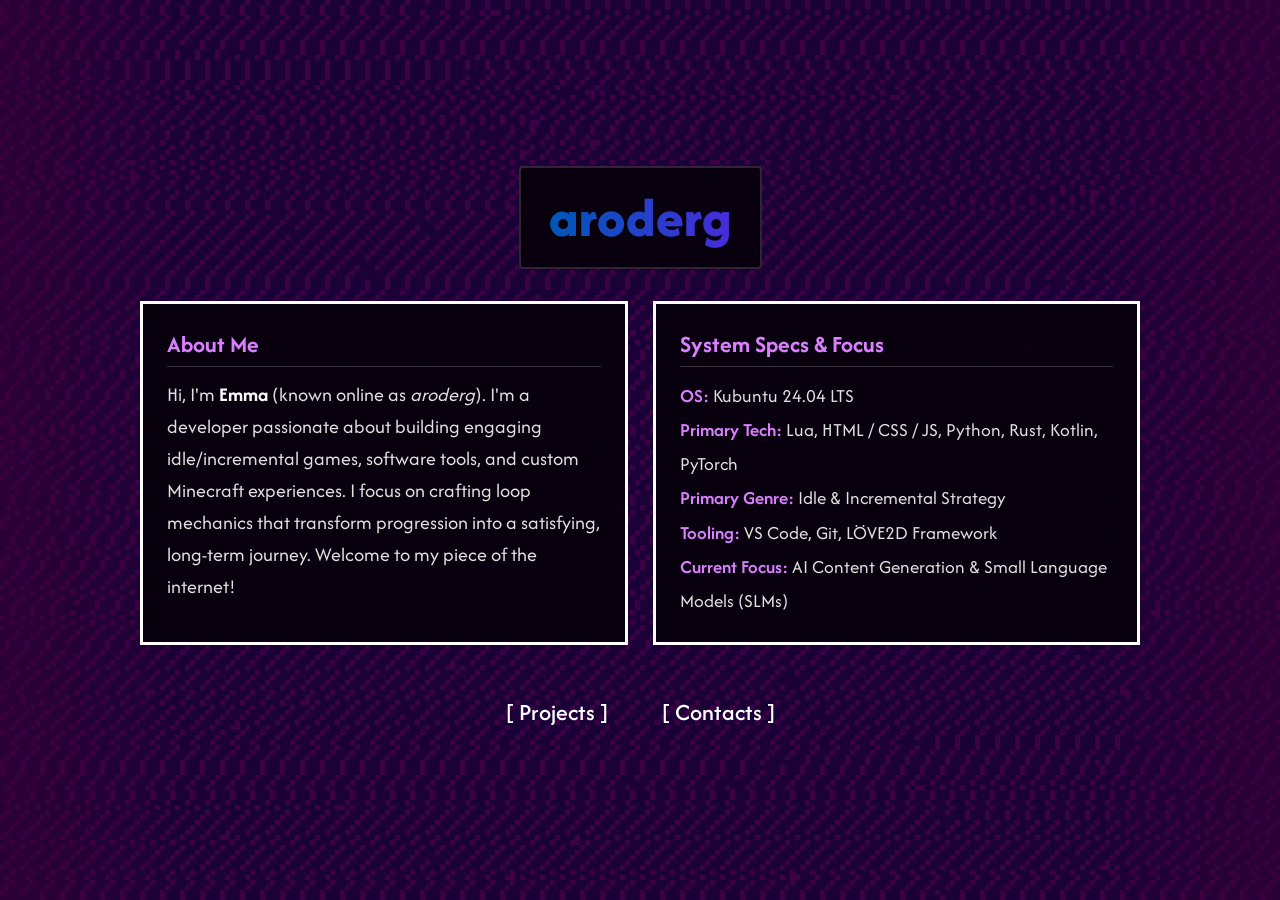
<file: index.html>
<!DOCTYPE html>
<html lang="en">

<head>
    <meta charset="UTF-8">
    <meta name="viewport" content="width=device-width, initial-scale=1.0">
    <meta name="google-site-verification" content="PfDhr2lCakthLvQaey_-54RxNdchAmBrq1a5jkdDxiU" />
    <title>aroderg — Developer & Game Designer</title>
    <link rel="stylesheet" href="index.css">
</head>

<body>
    <div id="app">
        <header id="name-container">
            <h1 class="about-me-name">aroderg</h1>
        </header>

        <main id="about-me-boxes">
            <section id="left-about-me" class="content-box">
                <h2 class="section-title">About Me</h2>
                <p class="about-me-description">
                    Hi, I'm <strong>Emma</strong> (known online as <em>aroderg</em>). I'm a developer passionate about
                    building engaging idle/incremental games, software tools, and custom Minecraft experiences. I focus
                    on crafting loop mechanics that transform progression into a satisfying, long-term journey. Welcome
                    to my piece of the internet!
                </p>
            </section>

            <section id="right-about-me" class="content-box">
                <h2 class="section-title">System Specs & Focus</h2>
                <ul class="specs-list">
                    <li><span class="label">OS:</span> Kubuntu 24.04 LTS</li>
                    <li><span class="label">Primary Tech:</span> Lua, HTML / CSS / JS, Python, Rust, Kotlin, PyTorch
                    </li>
                    <li><span class="label">Primary Genre:</span> Idle & Incremental Strategy</li>
                    <li><span class="label">Tooling:</span> VS Code, Git, LÖVE2D Framework</li>
                    <li><span class="label">Current Focus:</span> AI Content Generation & Small Language Models (SLMs)
                    </li>
                </ul>
            </section>
        </main>

        <nav class="navigation-bar">
            <a href="projects.html" class="nav-button">[ Projects ]</a>
            <a href="contacts.html" class="nav-button">[ Contacts ]</a>
        </nav>
    </div>
</body>

</html>
</file>
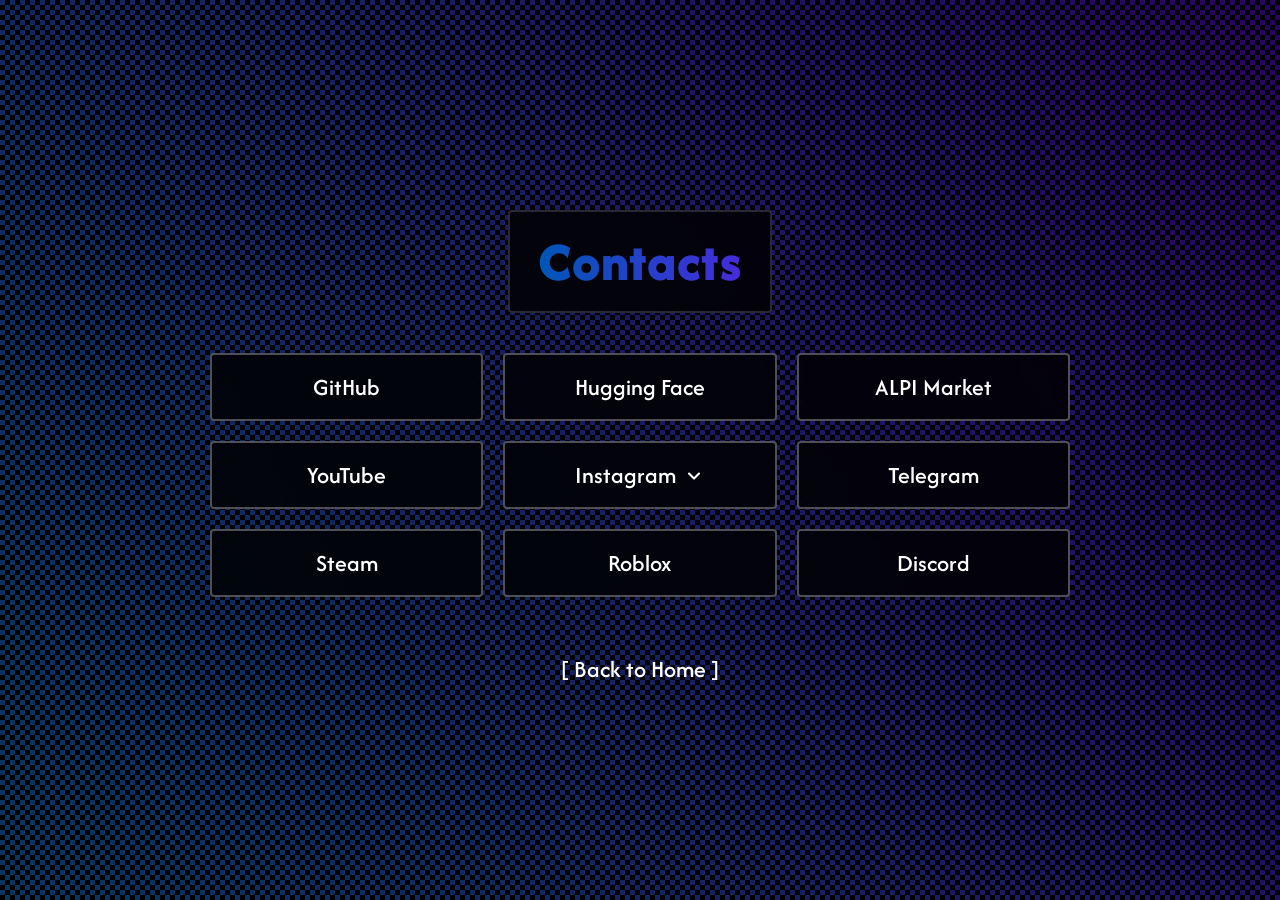
<file: contacts.html>
<!DOCTYPE html>
<html lang="en">

<head>
    <meta charset="UTF-8">
    <meta name="viewport" content="width=device-width, initial-scale=1.0">
    <title>Contacts & Links — aroderg</title>
    <link rel="stylesheet" href="contacts.css">
</head>

<body>
    <div id="app">
        <header id="name-container">
            <h1 class="about-me-name">Contacts</h1>
        </header>

        <main id="all-contacts-container">
            <!-- Row 1 -->
            <a href="https://github.com/aroderg" target="_blank" rel="noopener" class="contact-card">
                <span class="contact-name">GitHub</span>
            </a>
            <a href="https://huggingface.co/aroderg" target="_blank" rel="noopener" class="contact-card">
                <span class="contact-name">Hugging Face</span>
            </a>
            <a href="https://alpi.market/creators/aroderg" target="_blank" rel="noopener" class="contact-card">
                <span class="contact-name">ALPI Market</span>
            </a>

            <!-- Row 2 -->
            <a href="https://www.youtube.com/@aroderg" target="_blank" rel="noopener" class="contact-card">
                <span class="contact-name">YouTube</span>
            </a>
            <div class="contact-dropdown">
                <div class="contact-card dropdown-trigger" tabindex="0" role="button" aria-haspopup="true"
                    aria-expanded="false" aria-label="Instagram options">
                    <span class="contact-name">Instagram</span>
                    <svg class="dropdown-arrow" viewBox="0 0 24 24" width="20" height="20" fill="none"
                        stroke="currentColor" stroke-width="2.5" stroke-linecap="round" stroke-linejoin="round"
                        aria-hidden="true">
                        <polyline points="6 9 12 15 18 9"></polyline>
                    </svg>
                </div>
                <div class="dropdown-menu">
                    <a href="https://www.instagram.com/itz_aroderg" target="_blank" rel="noopener" class="dropdown-item"
                        aria-label="itz_aroderg (Personal profile)">
                        <span class="dropdown-item-title">itz_aroderg</span>
                        <span class="dropdown-badge personal">Personal</span>
                    </a>
                    <a href="https://www.instagram.com/karner.media" target="_blank" rel="noopener"
                        class="dropdown-item" aria-label="karner.media (Professional profile)">
                        <span class="dropdown-item-title">karner.media</span>
                        <span class="dropdown-badge professional">Professional</span>
                    </a>
                </div>
            </div>
            <a href="https://t.me/aroderg" target="_blank" rel="noopener" class="contact-card">
                <span class="contact-name">Telegram</span>
            </a>

            <!-- Row 3 -->
            <a href="https://steamcommunity.com/id/aroderg/" target="_blank" rel="noopener" class="contact-card">
                <span class="contact-name">Steam</span>
            </a>
            <a href="https://www.roblox.com/users/10166865492/profile" target="_blank" rel="noopener"
                class="contact-card">
                <span class="contact-name">Roblox</span>
            </a>
            <a href="https://discord.com/users/996526457666949161" class="contact-card">
                <span class="contact-name">Discord</span>
            </a>
        </main>

        <nav class="navigation-bar">
            <a href="index.html" class="nav-button">[ Back to Home ]</a>
        </nav>
    </div>
    <script>
        const dropdown = document.querySelector('.contact-dropdown');
        const trigger = dropdown?.querySelector('.dropdown-trigger');
        if (dropdown && trigger) {
            trigger.addEventListener('click', (e) => {
                e.preventDefault();
                const isOpen = dropdown.classList.toggle('is-open');
                trigger.setAttribute('aria-expanded', isOpen ? 'true' : 'false');
            });
            trigger.addEventListener('keydown', (e) => {
                if (e.key === 'Enter' || e.key === ' ') {
                    e.preventDefault();
                    const isOpen = dropdown.classList.toggle('is-open');
                    trigger.setAttribute('aria-expanded', isOpen ? 'true' : 'false');
                }
            });
            document.addEventListener('click', (e) => {
                if (!dropdown.contains(e.target)) {
                    dropdown.classList.remove('is-open');
                    trigger.setAttribute('aria-expanded', 'false');
                }
            });
        }
    </script>
</body>

</html>
</file>
<file: index.css>
@import url('https://fonts.googleapis.com/css2?family=Afacad+Flux:wght@100..900&display=swap');

:root {
    --bg-overlay: rgba(0, 0, 0, 0.75);
    --border-color: #ffffff;
    --accent-purple: #da80ff;
    --font-main: "Afacad Flux", monospace;
}

* {
    box-sizing: border-box;
    margin: 0;
    padding: 0;
}

body {
    background-color: #000000;
    background-image: url('asset/background_laser.avif');
    background-position: center;
    background-repeat: no-repeat;
    background-size: cover;
    background-attachment: fixed;
    image-rendering: pixelated;
    min-height: 100vh;
    font-family: var(--font-main);
    color: #ffffff;
    display: flex;
    justify-content: center;
    align-items: center;
    padding: 20px;
}

#app {
    display: flex;
    flex-direction: column;
    align-items: center;
    width: 100%;
    max-width: 1000px;
    margin: 0 auto;
}

@keyframes name-gradient {
    0% {
        background-position: 0% center;
    }

    100% {
        background-position: 400% center;
    }
}

#name-container {
    margin-bottom: 2rem;
    background-color: var(--bg-overlay);
    backdrop-filter: blur(4px);
    padding: 12px 28px;
    border: 2px solid rgba(255, 255, 255, 0.15);
    border-radius: 4px;
}

.about-me-name {
    font-size: clamp(36px, 6vw, 56px);
    font-weight: 800;
    letter-spacing: 1px;
    background-image: linear-gradient(to right, #0057b7, #8d00ff, #0057b7);
    background-size: 400% auto;
    animation: name-gradient 24s infinite linear;
    -webkit-background-clip: text;
    background-clip: text;
    color: transparent;
}

#about-me-boxes {
    display: grid;
    grid-template-columns: 1fr 1fr;
    gap: 25px;
    width: 100%;
}

.content-box {
    background-color: var(--bg-overlay);
    backdrop-filter: blur(4px);
    border: 3px solid var(--border-color);
    padding: 24px;
    display: flex;
    flex-direction: column;
}

.section-title {
    font-size: 24px;
    font-weight: 700;
    color: var(--accent-purple);
    margin-bottom: 12px;
    border-bottom: 1px solid rgba(255, 255, 255, 0.2);
    padding-bottom: 6px;
}

.about-me-description {
    font-size: 20px;
    line-height: 1.6;
    color: #e0e0e0;
}

.about-me-description strong {
    color: #ffffff;
}

.specs-list {
    list-style: none;
    font-size: 19px;
    line-height: 1.8;
    color: #e0e0e0;
}

.specs-list .label {
    color: var(--accent-purple);
    font-weight: 600;
}

.navigation-bar {
    display: flex;
    justify-content: center;
    gap: 30px;
    margin-top: 45px;
    flex-wrap: wrap;
}

.nav-button {
    text-decoration: none;
    color: #ffffff;
    font-size: 24px;
    font-weight: 500;
    padding: 6px 12px;
    transition: all 300ms ease;
    display: inline-block;
}

.nav-button:hover {
    color: var(--accent-purple);
    transform: translateY(-2px) scale(1.05);
    text-shadow: 0 0 8px rgba(218, 128, 255, 0.4);
}

@media (max-width: 768px) {
    #about-me-boxes {
        grid-template-columns: 1fr;
    }
}
</file>
<file: contacts.css>
@import url('https://fonts.googleapis.com/css2?family=Afacad+Flux:wght@100..900&display=swap');

:root {
    --bg-overlay: rgba(0, 0, 0, 0.75);
    --border-color: #ffffff;
    --accent-purple: #da80ff;
    --accent-blue: #8988ff;
    --font-main: "Afacad Flux", monospace;
}

* {
    box-sizing: border-box;
    margin: 0;
    padding: 0;
}

body {
    background-color: #000000;
    background-image: url('asset/background_marine.avif');
    background-position: center;
    background-repeat: no-repeat;
    background-size: cover;
    background-attachment: fixed;
    image-rendering: pixelated;
    min-height: 100vh;
    font-family: var(--font-main);
    color: #ffffff;
    display: flex;
    justify-content: center;
    align-items: center;
    padding: 30px 20px;
}

#app {
    display: flex;
    flex-direction: column;
    align-items: center;
    width: 100%;
    max-width: 900px;
}

@keyframes name-gradient {
    0% {
        background-position: 0% center;
    }

    100% {
        background-position: 400% center;
    }
}

#name-container {
    margin-bottom: 2.5rem;
    background-color: var(--bg-overlay);
    backdrop-filter: blur(4px);
    padding: 12px 28px;
    border: 2px solid rgba(255, 255, 255, 0.15);
    border-radius: 4px;
}

.about-me-name {
    font-size: clamp(36px, 6vw, 56px);
    font-weight: 800;
    letter-spacing: 1px;
    background-image: linear-gradient(to right, #0057b7, #8d00ff, #0057b7);
    background-size: 400% auto;
    animation: name-gradient 24s infinite linear;
    -webkit-background-clip: text;
    background-clip: text;
    color: transparent;
}

#all-contacts-container {
    display: grid;
    grid-template-columns: repeat(3, 1fr);
    gap: 20px;
    width: 100%;
    max-width: 860px;
    justify-items: center;
}

.contact-card {
    text-decoration: none;
    background-color: var(--bg-overlay);
    backdrop-filter: blur(4px);
    border: 2px solid rgba(255, 255, 255, 0.3);
    padding: 16px 20px;
    display: flex;
    justify-content: center;
    align-items: center;
    transition: all 250ms ease;
    border-radius: 4px;
    width: 100%;
}

.contact-name {
    color: #ffffff;
    font-size: 24px;
    font-weight: 500;
    transition: color 250ms ease;
    white-space: nowrap;
}

.contact-card:hover {
    border-color: var(--accent-blue);
    transform: translateY(-3px);
    box-shadow: 0 6px 20px rgba(137, 136, 255, 0.25);
}

.contact-card:hover .contact-name {
    color: var(--accent-blue);
    font-weight: 700;
}

/* Instagram Dropdown Container */
.contact-dropdown {
    position: relative;
    width: 100%;
    display: flex;
    flex-direction: column;
    align-items: center;
}

.contact-dropdown:hover,
.contact-dropdown:focus-within,
.contact-dropdown.is-open {
    z-index: 50;
}

.dropdown-trigger {
    cursor: pointer;
    user-select: none;
    gap: 8px;
}

.dropdown-arrow {
    display: inline-flex;
    align-items: center;
    justify-content: center;
    color: #ffffff;
    transition: transform 250ms ease, color 250ms ease;
    margin-top: 2px;
}

/* Maintain trigger active state while hovering anywhere in the dropdown */
.contact-dropdown:hover .dropdown-trigger,
.contact-dropdown:focus-within .dropdown-trigger,
.contact-dropdown.is-open .dropdown-trigger {
    border-color: var(--accent-blue);
    transform: translateY(-3px);
    box-shadow: 0 6px 20px rgba(137, 136, 255, 0.25);
}

.contact-dropdown:hover .contact-name,
.contact-dropdown:focus-within .contact-name,
.contact-dropdown.is-open .contact-name,
.contact-dropdown:hover .dropdown-arrow,
.contact-dropdown:focus-within .dropdown-arrow,
.contact-dropdown.is-open .dropdown-arrow {
    color: var(--accent-blue);
    font-weight: 700;
}

.contact-dropdown:hover .dropdown-arrow,
.contact-dropdown:focus-within .dropdown-arrow,
.contact-dropdown.is-open .dropdown-arrow {
    transform: rotate(180deg);
}

/* Dropdown Menu */
.dropdown-menu {
    position: absolute;
    top: calc(100% + 8px);
    left: 0;
    width: 100%;
    background-color: rgba(10, 10, 16, 0.95);
    backdrop-filter: blur(12px);
    -webkit-backdrop-filter: blur(12px);
    border: 2px solid rgba(255, 255, 255, 0.25);
    border-radius: 4px;
    padding: 8px;
    display: flex;
    flex-direction: column;
    gap: 8px;
    z-index: 100;
    box-shadow: 0 10px 25px rgba(0, 0, 0, 0.8), 0 0 15px rgba(137, 136, 255, 0.2);
    opacity: 0;
    visibility: hidden;
    transform: translateY(-8px);
    transition: opacity 200ms ease, transform 200ms ease, visibility 200ms ease;
    pointer-events: none;
}

/* Invisible hover bridge to eliminate gaps between trigger and menu */
.dropdown-menu::before {
    content: '';
    position: absolute;
    top: -12px;
    left: 0;
    right: 0;
    height: 12px;
}

.contact-dropdown:hover .dropdown-menu,
.contact-dropdown:focus-within .dropdown-menu,
.contact-dropdown.is-open .dropdown-menu {
    opacity: 1;
    visibility: visible;
    transform: translateY(0);
    pointer-events: auto;
}

.dropdown-item {
    text-decoration: none;
    color: #ffffff;
    background-color: rgba(255, 255, 255, 0.04);
    border: 1px solid rgba(255, 255, 255, 0.12);
    border-radius: 4px;
    padding: 10px 14px;
    display: flex;
    align-items: center;
    justify-content: space-between;
    gap: 8px;
    transition: all 200ms ease;
}

.dropdown-item:hover,
.dropdown-item:focus {
    background-color: rgba(137, 136, 255, 0.15);
    border-color: var(--accent-blue);
    transform: translateX(3px);
}

.dropdown-item:hover .dropdown-item-title,
.dropdown-item:focus .dropdown-item-title {
    color: var(--accent-blue);
}

.dropdown-item-title {
    font-size: 19px;
    font-weight: 500;
    color: #ffffff;
    transition: color 200ms ease;
}

.dropdown-badge {
    font-size: 12px;
    font-weight: 600;
    letter-spacing: 0.5px;
    padding: 2px 7px;
    border-radius: 3px;
    text-transform: uppercase;
    white-space: nowrap;
}

.dropdown-badge.professional {
    background-color: rgba(137, 136, 255, 0.18);
    border: 1px solid rgba(137, 136, 255, 0.5);
    color: var(--accent-blue);
}

.dropdown-badge.personal {
    background-color: rgba(218, 128, 255, 0.18);
    border: 1px solid rgba(218, 128, 255, 0.5);
    color: var(--accent-purple);
}

.dropdown-item:hover .dropdown-badge.professional {
    background-color: rgba(137, 136, 255, 0.3);
    border-color: var(--accent-blue);
}

.dropdown-item:hover .dropdown-badge.personal {
    background-color: rgba(218, 128, 255, 0.3);
    border-color: var(--accent-purple);
}

.navigation-bar {
    display: flex;
    justify-content: center;
    margin-top: 50px;
}

.nav-button {
    text-decoration: none;
    color: #ffffff;
    font-size: 24px;
    font-weight: 500;
    padding: 6px 12px;
    transition: all 300ms ease;
}

.nav-button:hover {
    color: var(--accent-purple);
    transform: translateY(-2px) scale(1.05);
}

@media (max-width: 820px) {
    #all-contacts-container {
        grid-template-columns: repeat(2, 1fr);
        max-width: 620px;
    }

    /* Centers the 9th item across both columns when in 2-column view */
    .contact-card:last-child:nth-child(odd) {
        grid-column: 1 / -1;
        max-width: 340px;
    }
}

@media (max-width: 550px) {
    #all-contacts-container {
        grid-template-columns: 1fr;
        max-width: 100%;
    }

    .contact-card:last-child:nth-child(odd) {
        grid-column: auto;
        max-width: 100%;
    }
}
</file>
